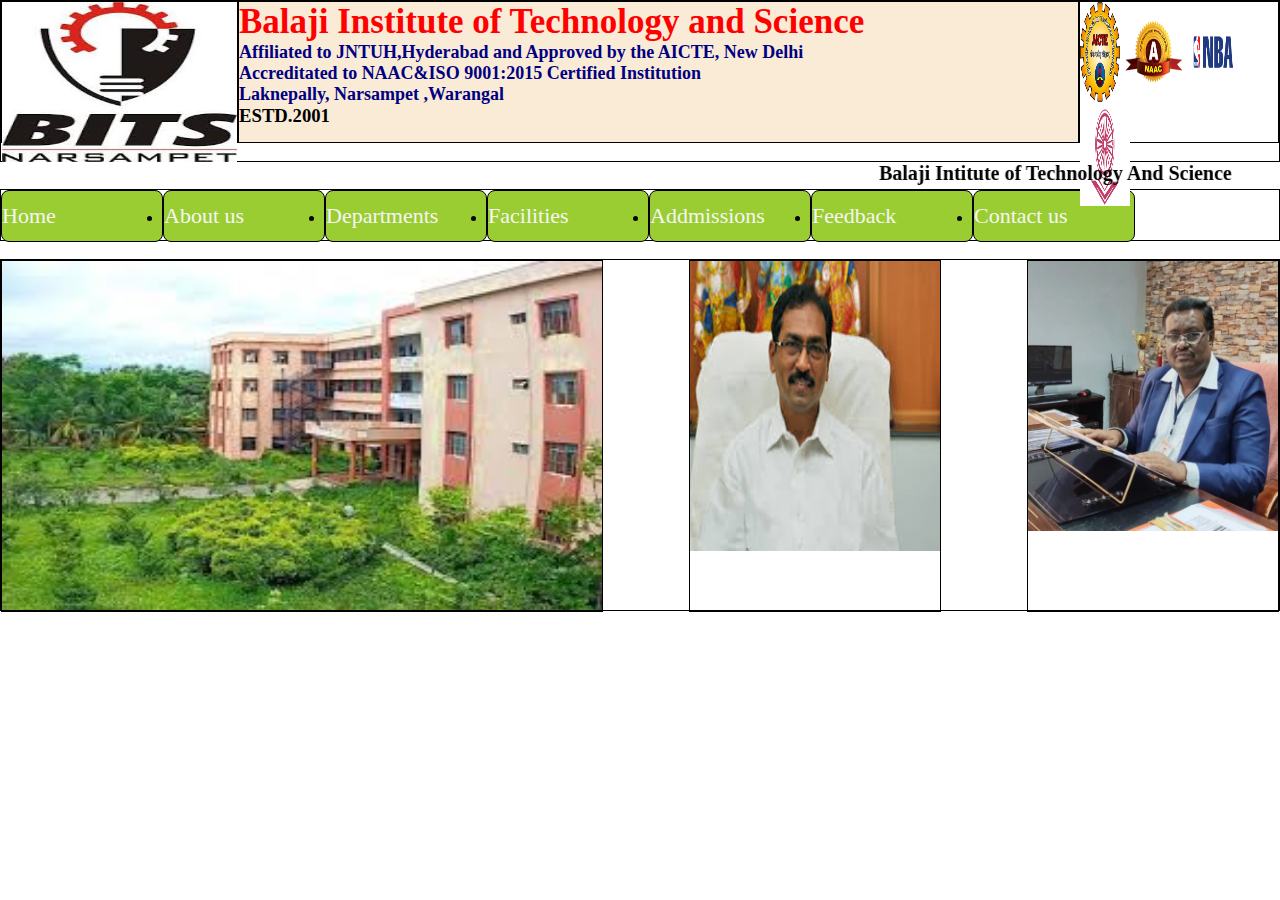
<file: index.html>
<!DOCTYPE html>
<html lang="en">
<head>
    <meta charset="UTF-8">
    <meta name="viewport" content="width=device-width, initial-scale=1.0">
    <title>BITS Website</title>
    <link rel="stylesheet" href="style.css">
</head>
<body>
     <div class="outbox">
     <div id="in1">
        <img src="bitslogo.jpg" alt="" height="160px" width="235px">
     </div>
     <div id="in2"> 
        <h1 id="clgname">Balaji Institute of Technology and Science</h1>
        <h3 id="name1">Affiliated to JNTUH,Hyderabad and Approved by the AICTE, New Delhi</h3>  
        <h3 id="name1">Accreditated to NAAC&ISO 9001:2015 Certified Institution</h3> 
        <h3 id="name1">Laknepally, Narsampet ,Warangal</h2>
          <h3 id="ESTD">ESTD.2001</h3>
        </div>
      <div id="in3">
      <img src="AICTE LOGO.png" alt="" height="100px" width="40px">
      <img src="NAAC LOGO.png" alt="" height="100px" width="60PX">
      <img src="NBA LOGO.webp" alt="" height="100px" width="50px">
      <img src="UGC LOGO.avif" alt="" height="100px" width="50px">
      </div>
    </div>
    <marquee behavior="alternate" direction="" id="scrolltext">Balaji Intitute of Technology And Science</marquee>
    <div id="navbox">
        <ul>
            <li><a href="">Home</a></li>
            <li><a href="">About us</a></li>
            <li><a href="">Departments</a></li>
            <li><a href="">Facilities</a>
          <ul>
              <li><a href="">Bus</a></li>
              <li><a href="">Canteen</a></li>
              <li><a href="">Library</a></li>
              <li><a href="">Hostel</a></li>
              <li><a href="">Seminar hall</a></li>
          </ul>
        </li>
        <li><a href="">Addmissions</a></li>
        <li><a href="">Feedback</a></li>
        <li><a href="">Contact us</a></li>
     </ul>
    </div>
    <br>
    <div class="outerbox">
      <div id="inbox1"></div>
      <div id="inbox2">
        <img src="chairman of bits.png" alt="" width="250px" height="290px">
      </div>
      <div id="inbox3">
      <img src="principal of bits.png" alt="" width="250px" height="270px">
     
    </div>
<body>
</html>
</file>
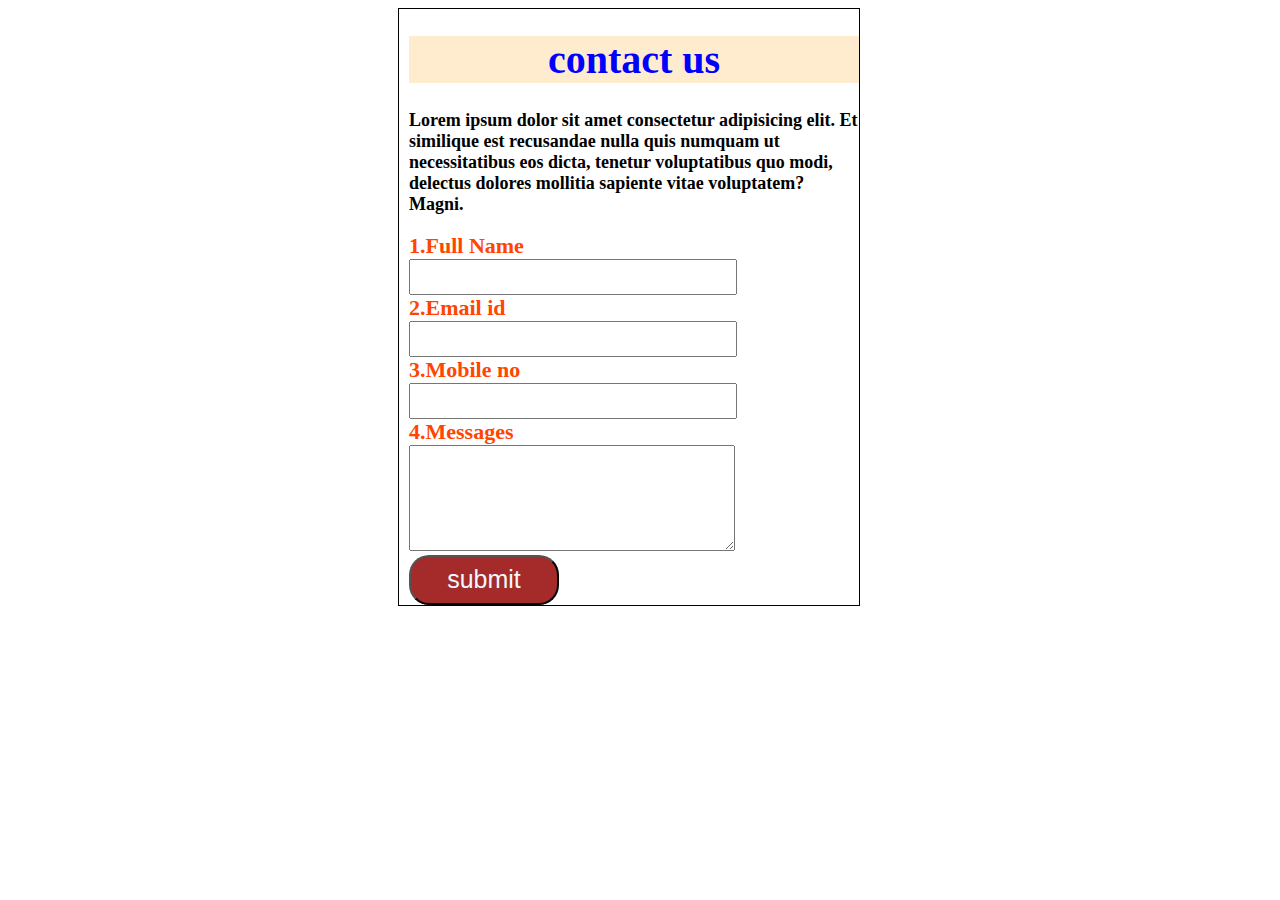
<file: contact.html>
<!DOCTYPE html>
<html lang="en">
<head>
    <meta charset="UTF-8">
    <meta name="viewport" content="width=device-width, initial-scale=1.0">
    <title>contact us</title>
    <link rel="stylesheet" href="contact.css ">
</head>
<body>
   <form action="">
    <h1>contact us</h1>
    <p>Lorem ipsum dolor sit amet consectetur adipisicing elit. Et similique est recusandae nulla quis numquam ut necessitatibus eos dicta, tenetur voluptatibus quo modi, delectus dolores mollitia sapiente vitae voluptatem? Magni.</p>
    <label for="">1.Full Name</label><br>
    <input type="text"><br>
    <label for="">2.Email id</label><br>
    <input type="email"><br>
    <label for="">3.Mobile no</label><br>
    <input type="tel"><br>
    <label for="">4.Messages</label><br>
    <textarea name="" id=""cols="30" rows="10"></textarea><br>
    <button>submit</button>
   </form>
   
</body>
</html>
</file>
<file: style.css>
*{
    margin: 0px;
    padding: 0px;
} 
.outbox{
    border: solid 1px;
    height: 160px;
       display: flex;
}
#in1,#in2,#in3{
    border: solid 1px;
    height: 140px;
}
#in1{
    width: 235px;
}
#in2{
    width: 900px;
    background-color: antiquewhite;
}
#int3{
    width: 225px;
}
#clgname{
    font-size: 35px;
    color: red;
}
#name1{
    font-size: 18px;
    color: navy;
}
#scrolltext{
    font-size: 20px;
    color: black;
    font-weight: bold;
}
#navbox{
    border: solid 1px;
    height: 50px;
}
ul li{
    border: solid 1px;
    height: 50px;
    width: 160px;
    float: left;
    background-color: yellowgreen;
    text-emphasis: center;
    line-height: 50px;
    border-radius: 8px;
}
ul{
    list-style: 22px;
}
ul li a{
    font-size: 22px;
    color: whitesmoke;
    text-decoration: none;
}
ul li ul li{
    display: none;
}
ul li:hover ul li{
    display: block;
}
ul li:hover{
    background-color: blue;
}

.outerbox{
    border: solid 1px;
    height: 350px;
    display: flex;
    justify-content: space-between;
}
#inbox1,#inbox2,#inbox3{
    border: solid 1px;
    height: 350px;
    display: flex;
    z-index: -1;
}
#inbox1{
    width: 600px;
    background-image: url(bits3.jpg);
    background-repeat: no-repeat;
    background-size: 600px 350px;
    animation-name: imgchange;
    animation-duration: 10s;
    animation-iteration-count: infinite;
}
@keyframes imgchange{
    0%{
        background-image: url(bits4.jpg) ;
    }
    10%{
        background-image: url(bits5.jpg);
    }
    20%{
        background-image: url(bits6.jpg);
    }
    30%{
        background-image: url(bits7.webp);
    }
    40%{
        background-image: url(bits8.jpg);
    }
}
#inbox2,#inbox3{
    width: 250px;
    text-align: center ;
}
</file>
<file: contact.css>
form{
    border: solid 1px;
    width: 450px;
    margin-left: 390px;
    padding-left: 10px;
}
h1{
    font-size: 40px;
    text-align: center;
    color: blue;
    background-color: blanchedalmond;
}
p{
    font-size: 18px;
    font-weight: bold;
}
label{
    font-size: 22px;
    color: orangered;
    font-weight: bold;
}
input{
    height: 30px;
    width: 320px;
}
textarea{
    height: 100px;
    width: 320px;
}
button{
    height: 50px;
    width: 150px;
    background-color: brown;
    color: aliceblue;
    font-size: 25px;
    border-radius: 20px;
}
button:hover{
    background-color: chartreuse;
}
</file>
